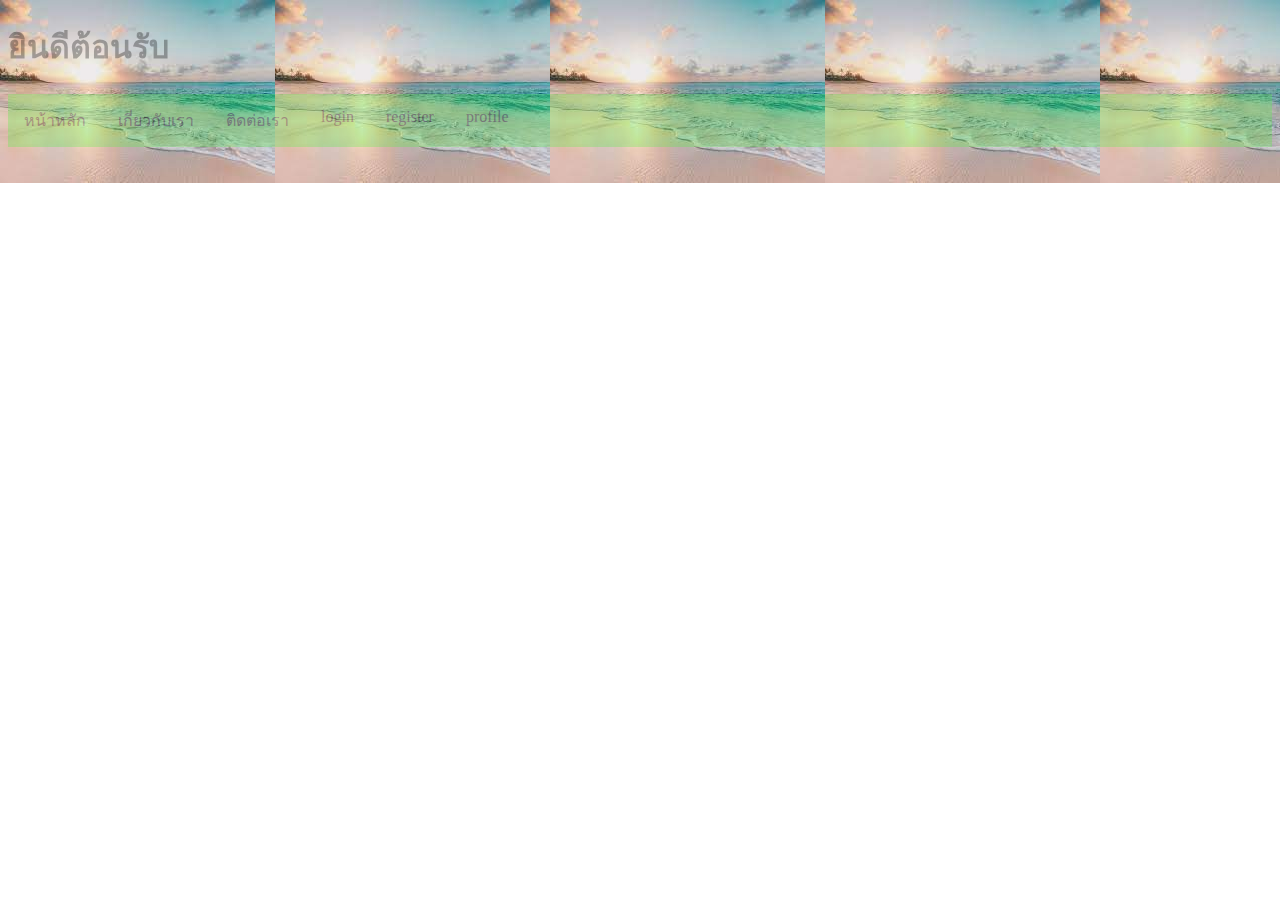
<file: index.html>
<!DOCTYPE html>
<html lang="en">

<head>
    <meta charset="UTF-8">
    <meta http-equiv="X-UA-Compatible" content="IE=edge">
    <meta name="viewport" content="width=device-width, initial-scale=1.0">
    <title>หน้าหลัก</title>
    <link rel="stylesheet" href="./script/styles.css" />

</head>

<body class="bgimg">
    <h1>ยินดีต้อนรับ</h1>
    <ul>

        <li><a href="index.html">หน้าหลัก</a></li>
        <li><a href="about.html">เกี่ยวกับเรา</a></li>
        <li><a href="contact.html">ติดต่อเรา</a></li>
        <li><a href="login.html">login</a></li>
        <li><a href="register.html">register</a></li>
        <li><a href="profile.html">profile</a></li>
    </ul>

</body>

</html>
</file>
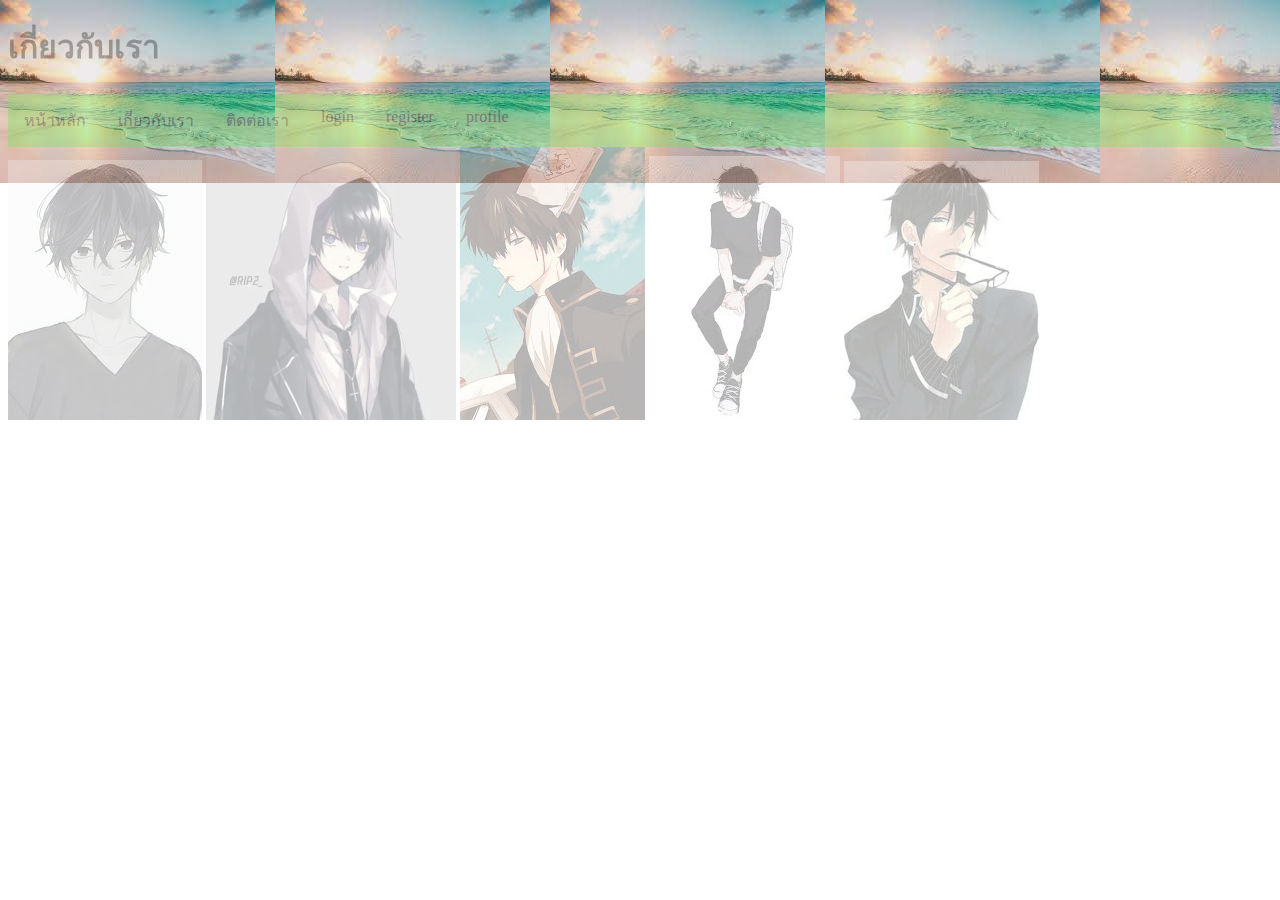
<file: about.html>
<!DOCTYPE html>
<html lang="en">

<head>
    <meta charset="UTF-8">
    <meta http-equiv="X-UA-Compatible" content="IE=edge">
    <meta name="viewport" content="width=device-width, initial-scale=1.0">
    <title>Document</title>
    <link rel="stylesheet" href="./script/styles.css" />

</head>

<body class="bgimg">
    <h1>เกี่ยวกับเรา</h1>
    <ul>
        <li><a href="index.html">หน้าหลัก</a></li>
        <li><a href="about.html">เกี่ยวกับเรา</a></li>
        <li><a href="contact.html">ติดต่อเรา</a></li>
        <li><a href="login.html">login</a></li>
        <li><a href="register.html">register</a></li>
        <li><a href="profile.html">profile</a></li>
    </ul>

    <img src="./images/1.jpg" />
    <img src="./images/10.jpg" />
    <img src="./images/3.jpg" />
    <img src="./images/4.jpg" />
    <img src="./images/5.jpg" />
</body>

</html>
</file>
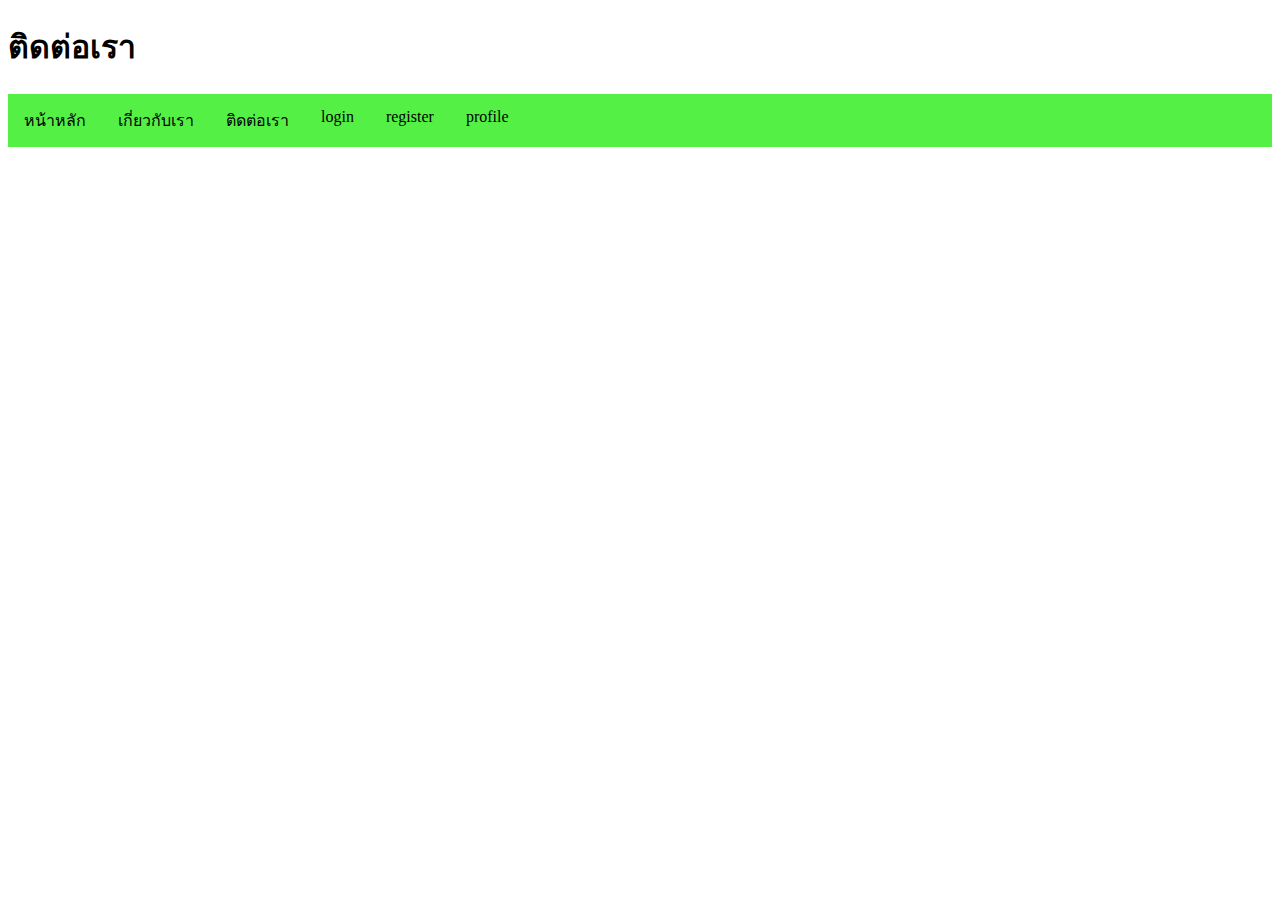
<file: contact.html>
<!DOCTYPE html>

<html lang="en">
<head>
    <meta charset="UTF-8">
    <meta http-equiv="X-UA-Compatible" content="IE=edge">
    <meta name="viewport" content="width=device-width, initial-scale=1.0">
    <title>Document</title>
    <link rel="stylesheet" href="./script/styles.css"/>
</head>


<body>
    <h1>ติดต่อเรา</h1>
    <ul>    
        <li><a href="index.html">หน้าหลัก</a></li>
        <li><a href="about.html">เกี่ยวกับเรา</a></li>
        <li><a href="contact.html">ติดต่อเรา</a></li>
        <li><a href="login.html">login</a></li>
        <li><a href="register.html">register</a></li>
        <li><a href="profile.html">profile</a></li>
    </ul>

</body>
</html>
</file>
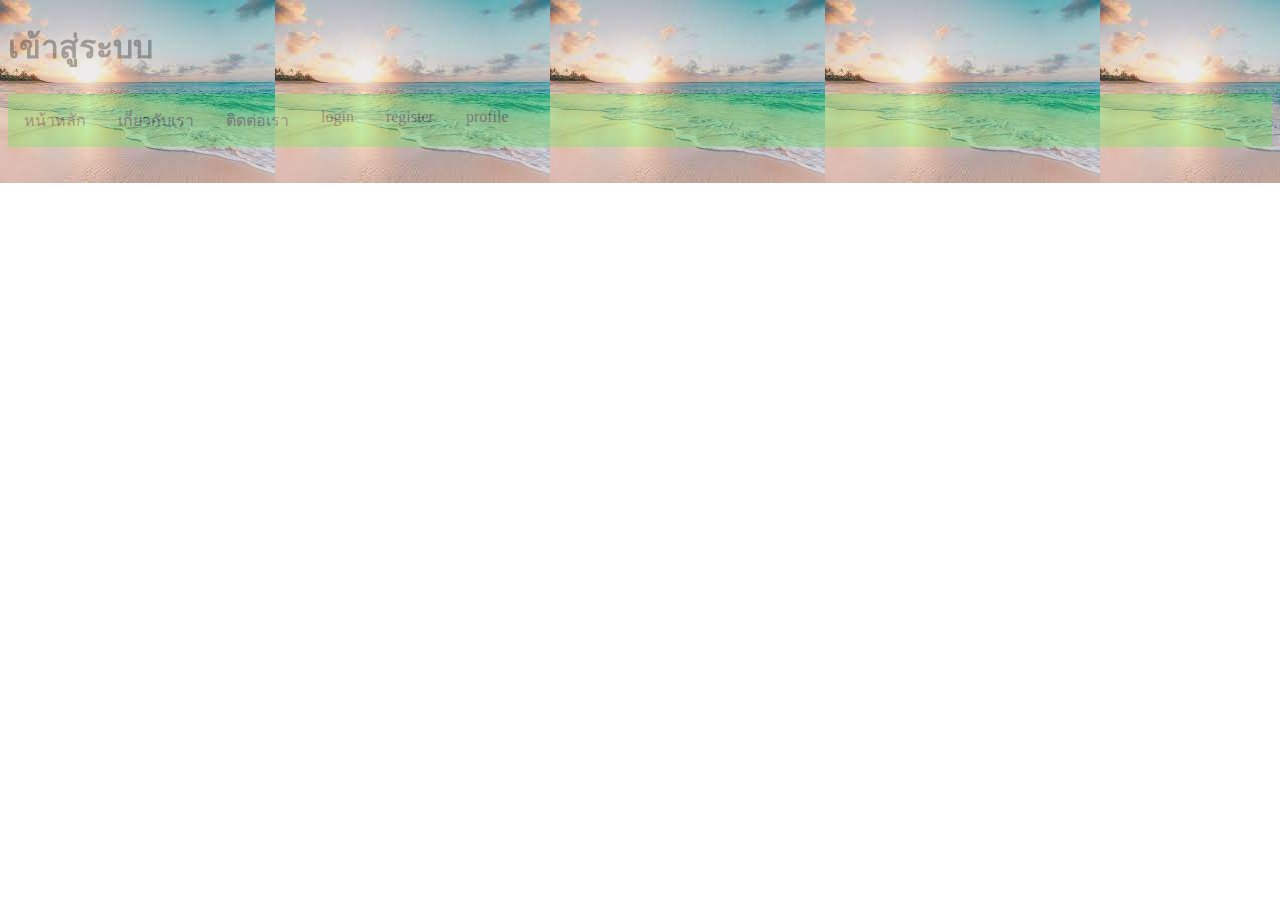
<file: login.html>
<!DOCTYPE html>
<html lang="en">
<head>
    <meta charset="UTF-8">
    <meta http-equiv="X-UA-Compatible" content="IE=edge">
    <meta name="viewport" content="width=device-width, initial-scale=1.0">
    <title>Document</title>
    <link rel="stylesheet" href="./script/styles.css"/>
</head>

<body class="bgimg">
    <h1>เข้าสู่ระบบ</h1>
    <ul>   
        
        <li><a href="index.html">หน้าหลัก</a></li>
        <li><a href="about.html">เกี่ยวกับเรา</a></li>
        <li><a href="contact.html">ติดต่อเรา</a></li>
        <li><a href="login.html">login</a></li>
        <li><a href="register.html">register</a></li>
        <li><a href="profile.html">profile</a></li>
    </ul>

</body>
</html>
</file>
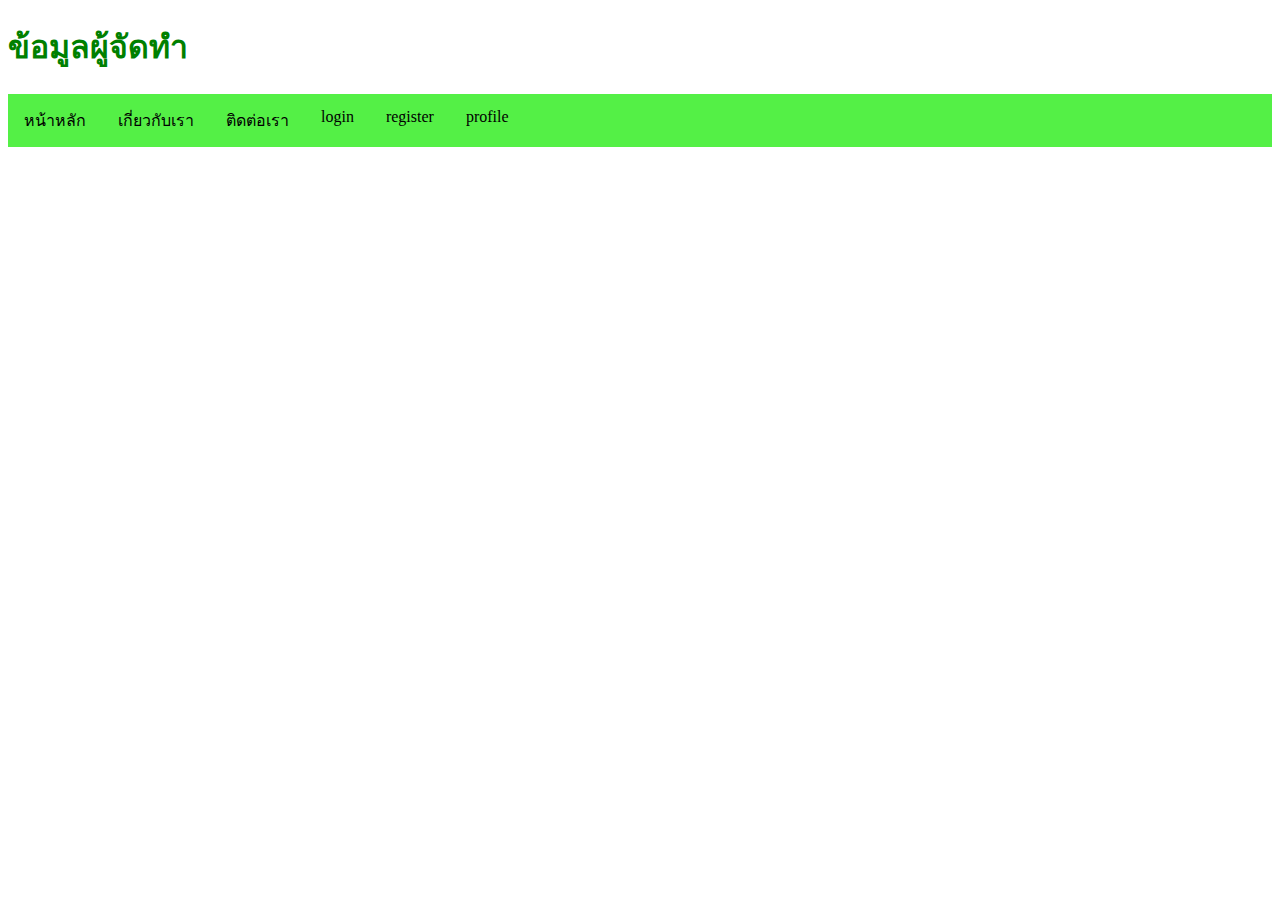
<file: profile.html>
<!DOCTYPE html>
<html lang="en">
<head>
    <meta charset="UTF-8">
    <meta http-equiv="X-UA-Compatible" content="IE=edge">
    <meta name="viewport" content="width=device-width, initial-scale=1.0">
    <title>Document</title>
    <link rel="stylesheet" href="./script/styles.css"/>
</head>
<body class="green"></body>
 <h1 class="48px">ข้อมูลผู้จัดทำ</h1>
    <ul>   
        
        <li><a href="index.html">หน้าหลัก</a></li>
        <li><a href="about.html">เกี่ยวกับเรา</a></li>
        <li><a href="contact.html">ติดต่อเรา</a></li>
        <li><a href="login.html">login</a></li>
        <li><a href="register.html">register</a></li>
        <li><a href="profile.html">profile</a></li>
    </ul>
    
</body>
</html>
</file>
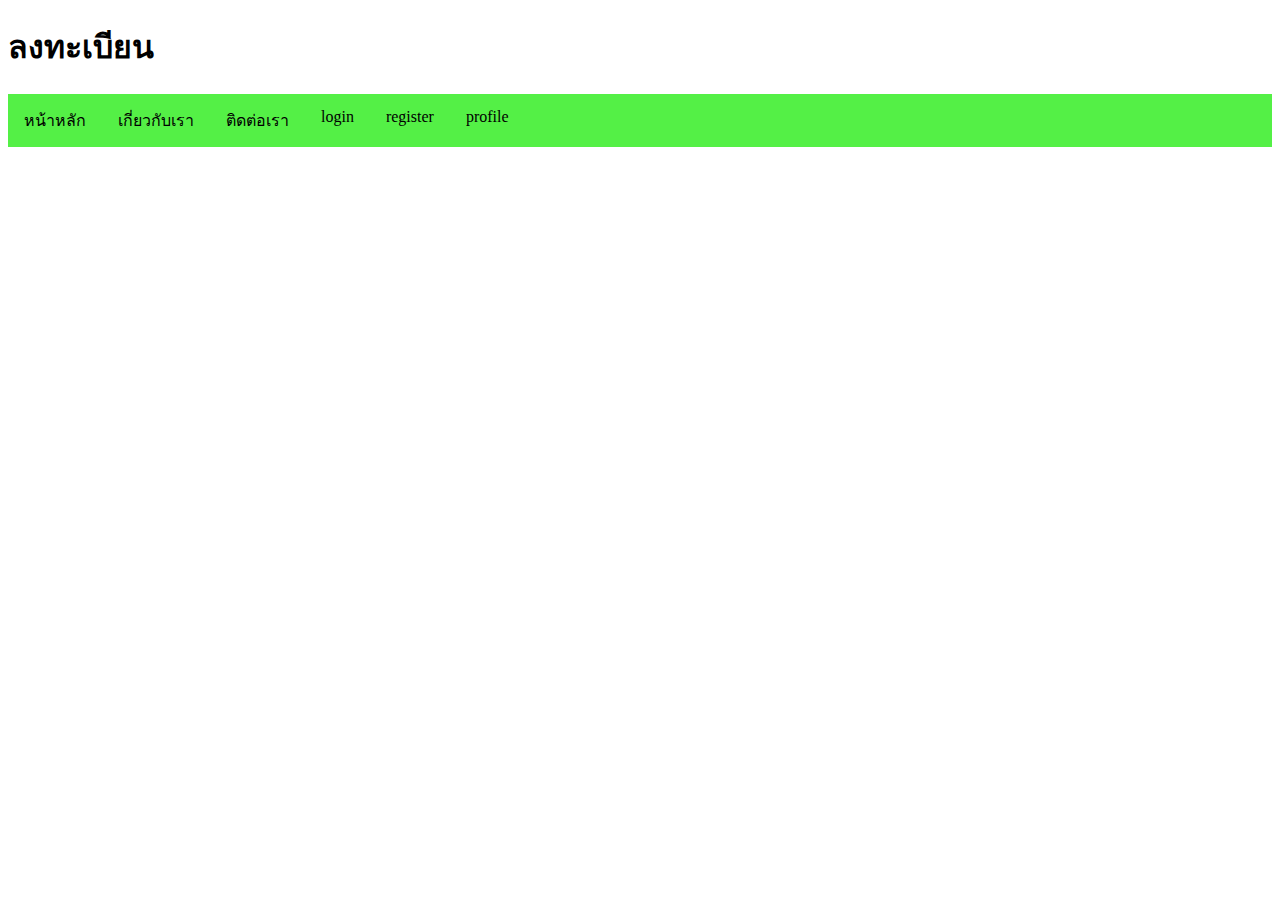
<file: register.html>
<!DOCTYPE html>
<html lang="en">
<head>
    <meta charset="UTF-8">
    <meta http-equiv="X-UA-Compatible" content="IE=edge">
    <meta name="viewport" content="width=device-width, initial-scale=1.0">
    <title>Document</title>
    <link rel="stylesheet" href="./script/styles.css"/>
</head>
<body>
    <h1>ลงทะเบียน</h1>
    <ul>   
        
        <li><a href="index.html">หน้าหลัก</a></li>
        <li><a href="about.html">เกี่ยวกับเรา</a></li>
        <li><a href="contact.html">ติดต่อเรา</a></li>
        <li><a href="login.html">login</a></li>
        <li><a href="register.html">register</a></li>
        <li><a href="profile.html">profile</a></li>
    </ul>
    
</body>
</html>
</file>
<file: script/styles.css>
.hh {
  color: rgb(218, 45, 80);
  font-size: 48px;
  text-shadow: 2px 5px blue;
}

.blue {
  color: blue;
}

.red {
  color: red;
}

.green {
  color: green;
}

.bgimg {
  background-image: url("../images/11.jpg");
  background-repeat: repeat-x;
  opacity: 0.3;
}

ul {
  list-style-type: none;
  margin: 0;
  padding: 0;
  overflow: hidden;
  background-color: #54f046;
}

li {
  float: left;
}

li a {
  display: block;
  color: rgb(0, 0, 0);
  text-align: center;
  padding: 14px 16px;
  text-decoration: none;
}

/* Change the link color to #111 (black) on hover */
li a:hover {
  background-color: #ffee06;
}
</file>
